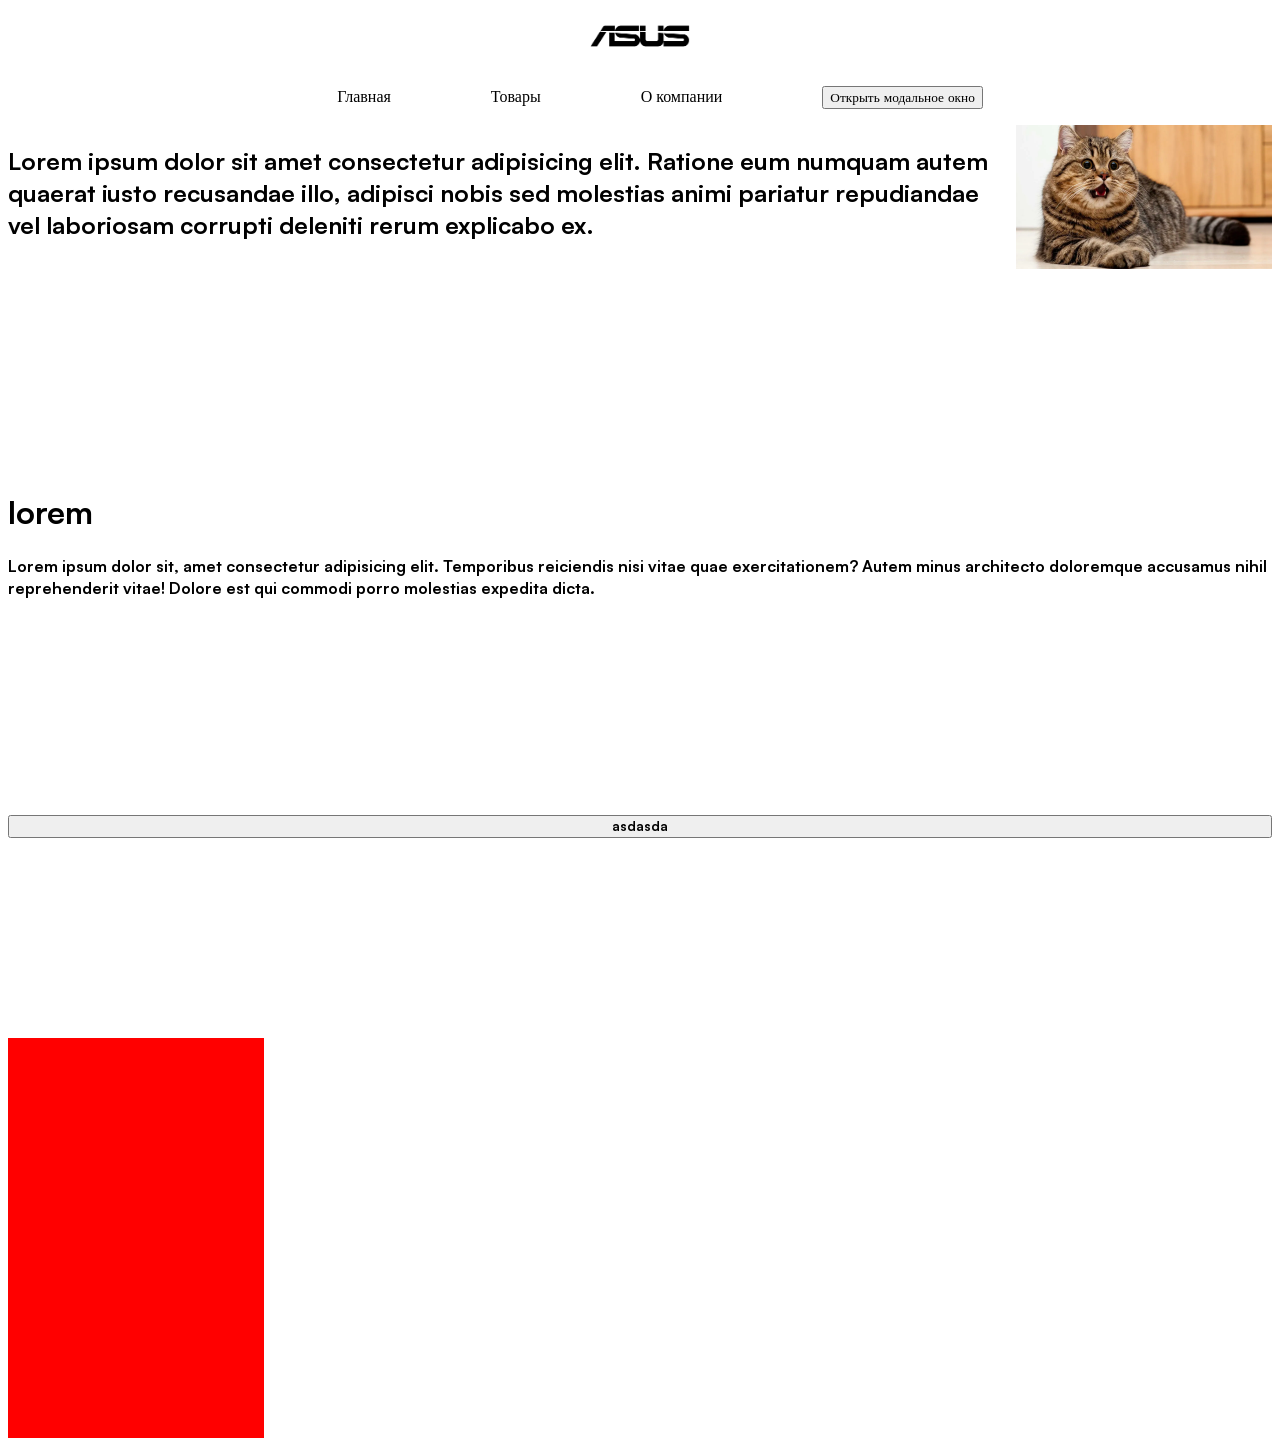
<file: index.html>
<!DOCTYPE html>
<html lang="en">
<head>
    <meta charset="UTF-8">
    <link rel="stylesheet" href="./style/style.css">
    <meta name="viewport" content="width=device-width, initial-scale=1.0">
    <title>Document</title>
</head>
<body>
    <header>
        <div class="logo">
            <img src="./94.png" alt="">
        </div>
        <div class="">
            <nav>
                <ul>
                    <li><a href="">Главная</a></li>
                    <li><a href="">Товары</a></li>
                    <li><a href="./about.html">О компании</a></li>
                    <li><button id="open_modal">Открыть модальное окно</button></li>
                </ul>
            </nav>
        </div>
    </header>
    <main>
        <div class="main__photo">
            <h2>Lorem ipsum dolor sit amet consectetur adipisicing elit. Ratione eum numquam autem quaerat iusto recusandae illo, adipisci nobis sed molestias animi pariatur repudiandae vel laboriosam corrupti deleniti rerum explicabo ex.</h2>
            <img src="./image.png" alt="">
           
        </div>
        <div class="main__text">
            <h1>lorem</h1>
            <p>Lorem ipsum dolor sit, amet consectetur adipisicing elit. Temporibus reiciendis nisi vitae quae exercitationem? Autem minus architecto doloremque accusamus nihil reprehenderit vitae! Dolore est qui commodi porro molestias expedita dicta.</p>
        </div>
        <button id="active">
            asdasda
        </button>
        <div class="img">
            <div class="red">

            </div>
        </div>


        <div class="" id="modal">
            <span id="close_modal">
                <button>X</button>
            </span>

        </div>
    </main>


    <footer>

    </footer>

    <script>


        document.getElementById("active").addEventListener("click", ()=> {

            document.body.style.setProperty("--bg-color", "black")
            document.body.style.setProperty("--font-color", "white")

        })


        document.getElementById("open_modal").addEventListener("click", ()=> {

            document.getElementById("modal").style.display = "block";


        })
        document.getElementById("close_modal").addEventListener("click", ()=> {

            document.getElementById("modal").style.display = "none";


        })


    </script>

</body>
</html>
</file>
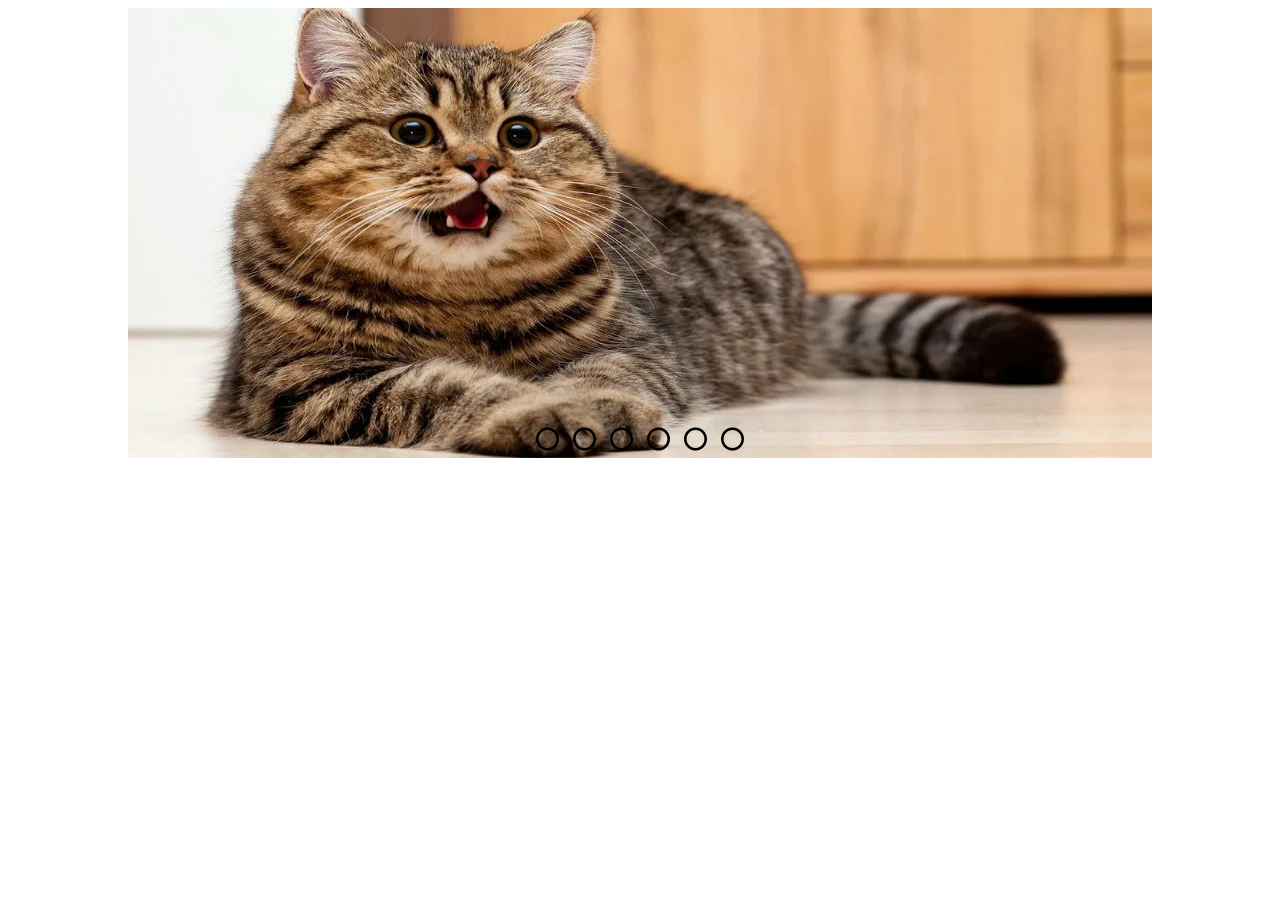
<file: about.html>
<!DOCTYPE html>
<html lang="en">
<head>
    <meta charset="UTF-8">
    <link rel="stylesheet" href="./style/style.css">
    <meta name="viewport" content="width=device-width, initial-scale=1.0">
    <title>asdasdas</title>
</head>
<body>
    <div class="wrapper">
        <div class="slider">
            <div class="slide">
                <img src="./image.png" alt="">
            </div>
            <div class="slide hidden">
                <img src="./94.png" alt="">
            </div>
            <div class="slide hidden">
                <img src="./image.png" alt="">
            </div>
            <div class="slide hidden">
                <img src="./image.png" alt="">
            </div>
            <div class="slide hidden">
                <img src="./image.png" alt="">
            </div>
            <div class="slide hidden">
                <img src="./image.png" alt="">
            </div>
            <div id="pag_slide">
            </div>
        </div>
    </div>

    <script>

        var slide_list = document.querySelectorAll(".slide")
        
        var pag_slide = document.getElementById("pag_slide")

        var active = 0;

        for (var i =0; i < slide_list.length; ++i){
            pag_slide.innerHTML += `<span name="${i}">&#9675;</span>`
        }


        pag_slide.addEventListener("click", (e)=>{
            if (e.target.getAttribute("name")){
                slide_list[e.target.getAttribute("name")].classList.remove("hidden")
                slide_list[active].classList.add("hidden")
                active = e.target.getAttribute("name")
            }
        })

    </script>

</body>
</html>
</file>
<file: style/style.css>
@import url(./font.css);

:root {
    --bg-color: white;
    --font-color: black;
}
*{
    color: var(--font-color);
    font-family: 'Satoshi';
}

body{
    background: var(--bg-color);
}

header {
    /* background: blue; */
    display: flex;
    justify-content: end;
    align-items:center;
    flex-direction: column;
}

a {
    text-decoration: none;
    color: var(--font-color);
}


.logo img{
    width: 100px;
}

.logo img:hover{
    width: 200px;
    transition: 0.3s;
}

ul {
    display: flex;
    list-style-type: none;
    gap: 100px;
}

main {
    display: flex;
    flex-direction: column;
    gap: 200px;
}

.main__photo {
    display: flex;
    flex-direction: row;
    gap: 20px;
}


.main__photo img {
    width: 20vw;
}
#active:active {
    background-color: red;
}


.img {
    width:  40vw;
    height: 400px;
}
.img .red {
    background: red;
    width: 50%;
    height: inherit;
}



#modal {
    height: 500px;
    width: 500px;
    position: absolute;
    top: 25%;
    left: 25%;
    border: 1px solid black;
    background: white;

    display: none;

}



.wrapper {
    display: flex;
    justify-content: center;
}

.slider {
    width: 80vw;
    height: 50vh;
}
.slider img{
    width: 80vw;
    height: 50vh;
}

.hidden {
    display: none;


}

#pag_slide {
  position: relative;
  bottom: 10%;
  display: flex;
  justify-content: center;
  gap: 10px;
  font-size: 30px;
}
</file>
